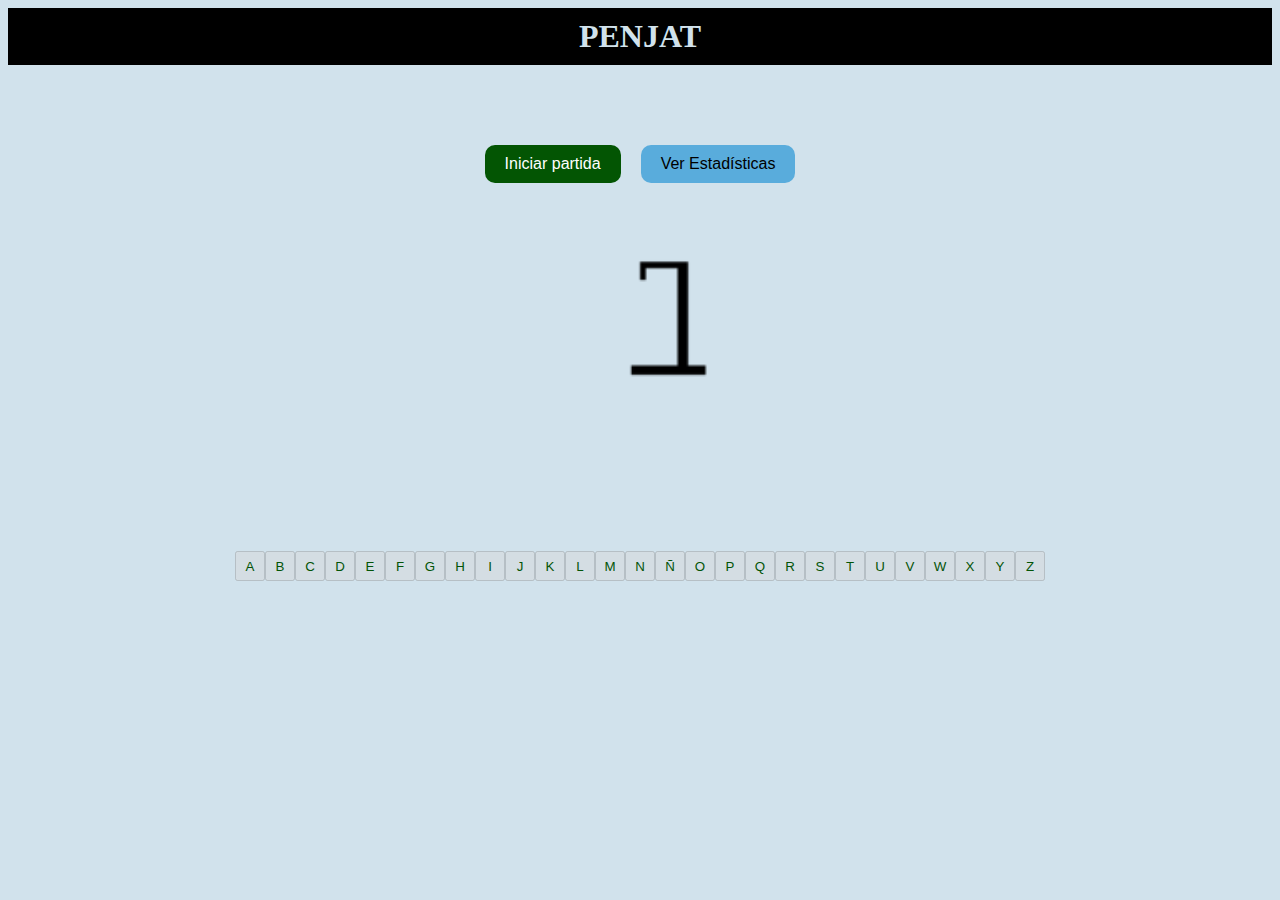
<file: jocDelPenjatTerminado/index.html>
<!DOCTYPE html>
<html lang="es">

<head>
    <meta charset="UTF-8" />
    <meta http-equiv="X-UA-Compatible" content="IE=edge" />
    <meta name="viewport" content="width=device-width, initial-scale=1.0" />
    <link rel="stylesheet" href="estilos.css" />
    <title>PENJAT</title>
</head>

<body>
    <header>
        <h1>PENJAT</h1>
    </header>

    <div id="botones">
        <button id="jugar">Iniciar partida</button>
        <button id="estadisticas" onclick="estadisticas()">Ver Estadísticas</button>
        <br>
    </div>

    <div class="imagen">
        <img id="imagen" src="img_penjat-20231114T004755Z-001/penjat_0.png" alt="Ahorcado" />
    </div>

    <div>
        <p id="palabra_a_adivinar"></p>
        <p id="resultado"></p>
    </div>

    <div id="letras">
        <button>A</button>
        <button>B</button>
        <button>C</button>
        <button>D</button>
        <button>E</button>
        <button>F</button>
        <button>G</button>
        <button>H</button>
        <button>I</button>
        <button>J</button>
        <button>K</button>
        <button>L</button>
        <button>M</button>
        <button>N</button>
        <button>Ñ</button>
        <button>O</button>
        <button>P</button>
        <button>Q</button>
        <button>R</button>
        <button>S</button>
        <button>T</button>
        <button>U</button>
        <button>V</button>
        <button>W</button>
        <button>X</button>
        <button>Y</button>
        <button>Z</button>
    </div>

    <script src="juego.js"></script>
</body>

</html>
</file>
<file: jocDelPenjatTerminado/estilos.css>
body {
    background-color: rgb(209, 226, 236);
}

header {
    background: black;
    padding: 10px;
    text-align: center;
    margin-bottom: 20px;
}

h1 {
    margin: 0;
    color: rgb(209, 226, 236);
}


#botones {
    background-color: rgb(209, 226, 236);
    display: flex;
    flex-direction: row;
    justify-content: center;
    align-items: center;
    padding-top: 50px;
    padding-bottom: 50px;
}

#jugar {
    border-radius: 10px;
    background-color: rgb(3, 85, 3);
    color: white;
    border: none;
    margin: 10px;
    padding: 10px 20px;
    font-size: 16px;
}

#jugar:hover {
    background-color: #188e1e;
    /* Nuevo color de fondo al pasar el ratón */
}

#estadisticas {
    border-radius: 10px;
    background-color: rgb(89, 172, 220);
    border: none;
    margin: 10px;
    padding: 10px 20px;
    font-size: 16px;
}

#estadisticas:hover {
    background-color: rgb(112, 236, 245);
}

.imagen{
    display: flex;
    flex-direction: row;
    justify-content: center;
}

#imagen {
    width: 150px; 
    height: 150px;
}

#palabra_a_adivinar {
    display: flex;
    flex-direction: row;
    justify-content: center;
    height: 40px;
    padding-top: 20px;
}

#resultado{
    display: flex;
    flex-direction: row;
    justify-content: center;
    height: 40px;
}

#palabra_a_adivinar span {
    vertical-align: bottom;
    font-size: 2em;
    border-bottom: 2px solid black;
    width: 30px;
    text-align: center;
    margin-right: 6px;
    display: inline-block;
}

#letras {
    display: flex;
    flex-direction: row;
    justify-content: center;
    align-items: center;
    padding-top: 10px;
    padding-bottom: 100px;
}

#letras button {
    color: #035407;
    width: 30px;
    height: 30px;
    text-align: center;
}
</file>
